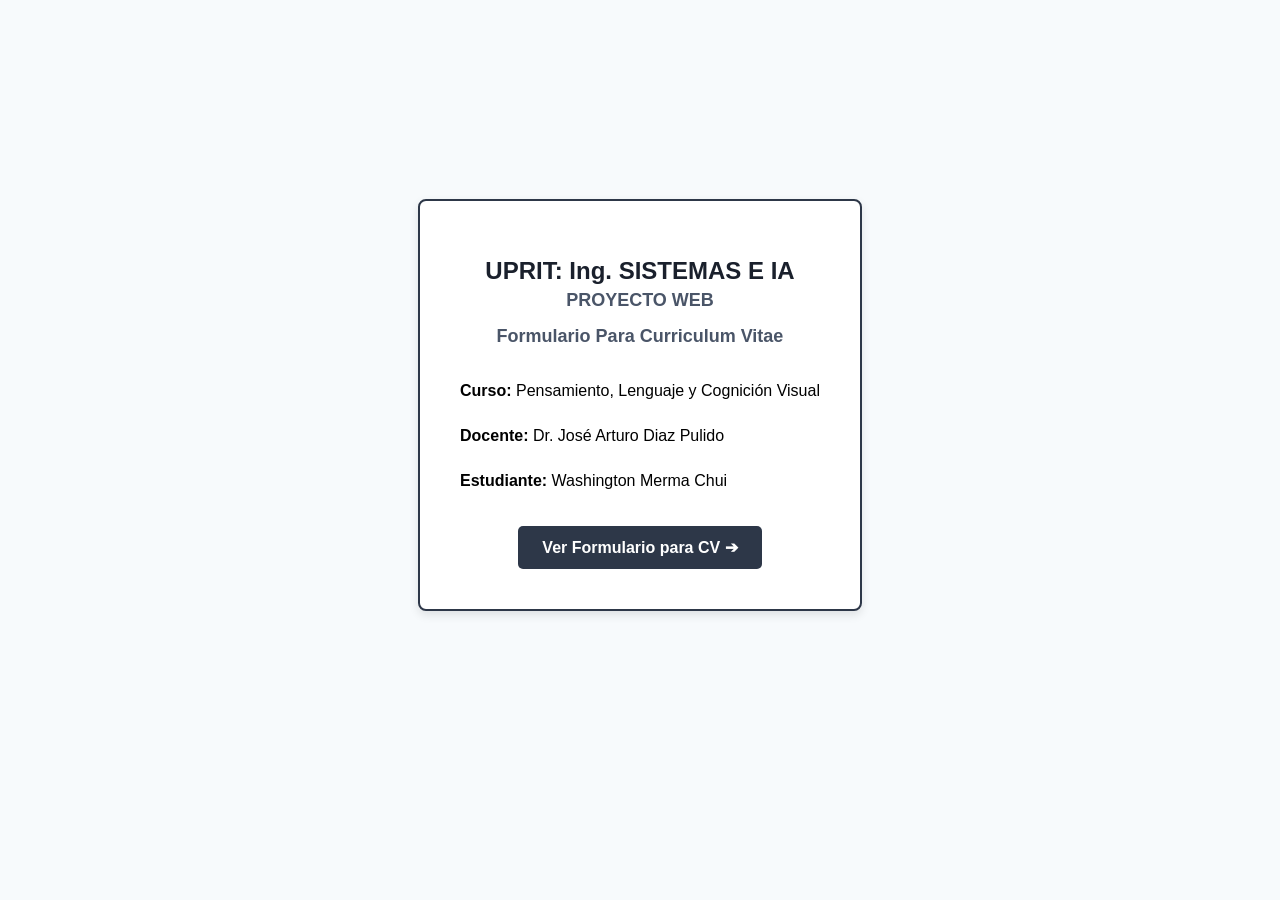
<file: index.html>
<!DOCTYPE html>
<html lang="es">
<head>
    <meta charset="UTF-8">
    <meta name="viewport" content="width=device-width, initial-scale=1.0">
    <title>Carátula de Presentación</title>
    <link rel="stylesheet" href="css/estilos.css">
</head>
<body class="caratula-body">

    <main class="caratula-card">
        <header>
            <h1>UPRIT: Ing. SISTEMAS E IA</h1>
            <h2>PROYECTO WEB</h2>
            <h3>Formulario Para Curriculum Vitae</h3>
        </header>

        <section class="info-group">
            <p><strong>Curso:</strong> Pensamiento, Lenguaje y Cognición Visual</p>
            <p><strong>Docente:</strong> Dr. José Arturo Diaz Pulido</p>
            <p><strong>Estudiante:</strong> Washington Merma Chui</p>
        </section>

        <footer>
            <a href="Curriculum.html" class="btn-link">Ver Formulario para CV ➔</a>
        </footer>
    </main>

</body>
</html>
</file>
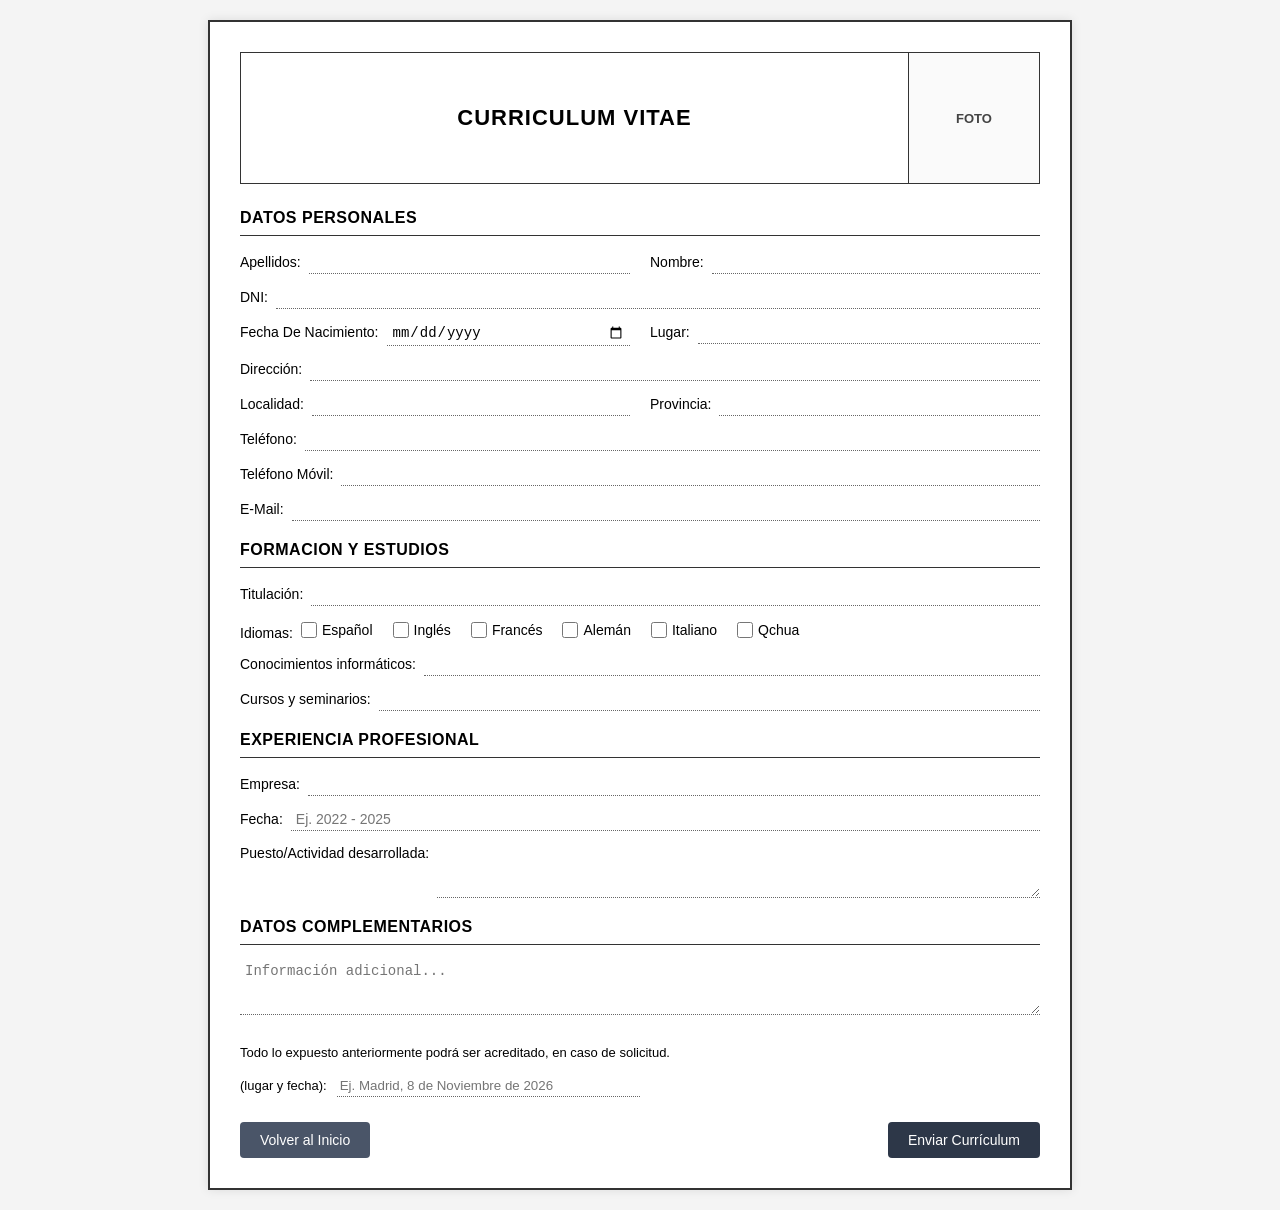
<file: Curriculum.html>
<!DOCTYPE html>
<html lang="es">
<head>
    <meta charset="UTF-8">
    <meta name="viewport" content="width=device-width, initial-scale=1.0">
    <title>Curriculum Vitae</title>
    <link rel="stylesheet" href="css/estilos.css">
</head>
<body>

    <form action="enviacurriculo.htm" method="POST" class="cv-form">

        <header class="cv-header">
            <div class="cv-title-box">
                <h1>CURRICULUM VITAE</h1>
            </div>
            <div class="cv-photo-box">
                <label for="input-foto" class="photo-label">
                    <span>FOTO</span>
                    <input type="file" id="input-foto" name="foto" accept="image/*">
                </label>
            </div>
        </header>

        <!-- Sección 1: Datos Personales -->
        <section class="cv-section">
            <h2>DATOS PERSONALES</h2>
            <hr>
            <div class="form-grid">
                <div class="form-group">
                    <label>Apellidos:</label>
                    <input type="text" name="apellidos" required>
                </div>
                <div class="form-group">
                    <label>Nombre:</label>
                    <input type="text" name="nombre" required>
                </div>
                <div class="form-group full-width">
                    <label>DNI:</label>
                    <input type="text" name="dni">
                </div>
                <div class="form-group">
                    <label>Fecha De Nacimiento:</label>
                    <input type="date" name="fecha_nacimiento">
                </div>
                <div class="form-group">
                    <label>Lugar:</label>
                    <input type="text" name="lugar_nacimiento">
                </div>
                <div class="form-group full-width">
                    <label>Dirección:</label>
                    <input type="text" name="direccion">
                </div>
                <div class="form-group">
                    <label>Localidad:</label>
                    <input type="text" name="localidad">
                </div>
                <div class="form-group">
                    <label>Provincia:</label>
                    <input type="text" name="provincia">
                </div>
                <div class="form-group full-width">
                    <label>Teléfono:</label>
                    <input type="tel" name="telefono">
                </div>
                <div class="form-group full-width">
                    <label>Teléfono Móvil:</label>
                    <input type="tel" name="telefono_movil">
                </div>
                <div class="form-group full-width">
                    <label>E-Mail:</label>
                    <input type="email" name="email">
                </div>
            </div>
        </section>

        <!-- Sección 2: Formación y Estudios -->
        <section class="cv-section">
            <h2>FORMACION Y ESTUDIOS</h2>
            <hr>
            <div class="form-grid">
                <div class="form-group full-width">
                    <label>Titulación:</label>
                    <input type="text" name="titulacion">
                </div>
                <div class="form-group full-width">
                <label>Idiomas:</label>
                <div class="checkbox-group">
                    <label><input type="checkbox" name="idiomas[]" value="Español"> Español</label>
                    <label><input type="checkbox" name="idiomas[]" value="Inglés"> Inglés</label>
                    <label><input type="checkbox" name="idiomas[]" value="Francés"> Francés</label>
                    <label><input type="checkbox" name="idiomas[]" value="Alemán"> Alemán</label>
                    <label><input type="checkbox" name="idiomas[]" value="Italiano"> Italiano</label>
                    <label><input type="checkbox" name="idiomas[]" value="Portugués"> Qchua</label>
                </div>
                </div>
                <div class="form-group full-width">
                    <label>Conocimientos informáticos:</label>
                    <input type="text" name="conocimientos_informaticos">
                </div>
                <div class="form-group full-width">
                    <label>Cursos y seminarios:</label>
                    <input type="text" name="cursos_seminarios">
                </div>
            </div>
        </section>

        <!-- Sección 3: Experiencia Profesional -->
        <section class="cv-section">
            <h2>EXPERIENCIA PROFESIONAL</h2>
            <hr>
            <div class="form-grid">
                <div class="form-group full-width">
                    <label>Empresa:</label>
                    <input type="text" name="empresa">
                </div>
                <div class="form-group full-width">
                    <label>Fecha:</label>
                    <input type="text" name="fecha_experiencia" placeholder="Ej. 2022 - 2025">
                </div>
                <div class="form-group full-width">
                    <label>Puesto/Actividad desarrollada:</label>
                    <textarea name="puesto_actividad" rows="3"></textarea>
                </div>
            </div>
        </section>

        <!-- Sección 4: Datos Complementarios -->
        <section class="cv-section">
            <h2>DATOS COMPLEMENTARIOS</h2>
            <hr>
            <div class="form-grid">
                <div class="form-group full-width">
                    <textarea name="datos_complementarios" rows="3" placeholder="Información adicional..."></textarea>
                </div>
            </div>
        </section>

        <footer class="cv-footer">
            <p>Todo lo expuesto anteriormente podrá ser acreditado, en caso de solicitud.</p>
            <div class="signature-line">
                <label>(lugar y fecha):</label>
                <input type="text" name="lugar_fecha" placeholder="Ej. Madrid, 8 de Noviembre de 2026">
            </div>
            
            <div class="form-actions">
                <a href="index.html" class="btn-volver">Volver al Inicio</a>
                <button type="submit" class="btn-enviar">Enviar Currículum</button>
            </div>
        </footer>

    </form>

</body>
</html>
</file>
<file: css/estilos.css>
/* ==========================================
   1. RESET Y CONFIGURACIÓN GENERAL
   ================================---------- */
body {
    font-family: Arial, sans-serif, "Times New Roman";
    background-color: #f4f4f4;
    margin: 0;
    padding: 0;
    color: #000;
}

/* ==========================================
   2. MAQUETACIÓN GLOBAL (TABLAS E IFRAMES)
   ================================---------- */
.main-layout, 
.layout-table {
    width: 100%;
    height: 100vh;
    border-collapse: collapse;
    border: none;
    margin: 0;
    padding: 0;
}

/* Sidebar / Menú Lateral */
.sidebar, 
.menu-column {
    width: 240px;
    background-color: #2d3748;
    vertical-align: top;
    padding: 20px;
    box-sizing: border-box;
}

.sidebar-header h2, 
.menu-title {
    color: #ffffff;
    font-size: 1.2rem;
    text-align: center;
    margin: 0 0 10px 0;
    letter-spacing: 0.5px;
}

.sidebar-header hr, 
.divider {
    border: 0;
    height: 1px;
    background-color: #4a5568;
    margin-bottom: 20px;
}

/* Menú de Opciones y Listas */
.nav-menu ul, 
.menu-list {
    list-style: none;
    padding: 0;
    margin: 0;
}

.nav-menu li, 
.menu-list li {
    margin-bottom: 12px;
}

.nav-menu a, 
.menu-list a {
    color: #ffffff;
    text-decoration: none;
    font-size: 16px;
    display: block;
    padding: 10px 14px;
    border-radius: 4px;
    transition: background-color 0.3s ease;
}

.nav-menu a:hover, 
.menu-list a:hover {
    background-color: #4a5568;
}

/* Área de Contenido e Iframes */
.content-area, 
.content-column {
    vertical-align: top;
    background-color: #ffffff;
    padding: 0;
    margin: 0;
}

.main-iframe, 
.content-frame {
    width: 100%;
    height: 100vh;
    border: none;
}

/* ==========================================
   3. ESTILOS DE LA CARÁTULA
   ================================---------- */
.caratula-body {
    display: flex;
    justify-content: center;
    align-items: center;
    min-height: 90vh;
    background-color: #f7fafc;
    margin: 0;
}

.caratula-card {
    background: white;
    border: 2px solid #2d3748;
    padding: 40px;
    border-radius: 8px;
    text-align: center;
    max-width: 500px;
    box-shadow: 0 4px 10px rgba(0, 0, 0, 0.1);
}

.caratula-card h1 {
    color: #1a202c;
    font-size: 24px;
    margin-bottom: 5px;
}

.caratula-card h2, 
.caratula-card h3 {
    color: #4a5568;
    font-size: 18px;
    margin-top: 0;
}

.info-group {
    margin: 30px 0;
    text-align: left;
    line-height: 1.8;
}

.btn-container {
    margin-top: 20px;
}

.btn-link {
    display: inline-block;
    background-color: #2d3748;
    color: white;
    padding: 12px 24px;
    text-decoration: none;
    border-radius: 5px;
    font-weight: bold;
    transition: background-color 0.2s ease;
}

.btn-link:hover {
    background-color: #1a202c;
}

/* ==========================================
   4. FORMULARIO CURRICULUM VITAE
   ================================---------- */
.cv-form {
    max-width: 800px;
    margin: 20px auto;
    background: #ffffff;
    border: 2px solid #333;
    padding: 30px;
    box-shadow: 0 0 10px rgba(0, 0, 0, 0.1);
}

/* Barra Superior (Navegación / Volver) */
.top-nav-bar {
    margin-bottom: 20px;
    border-bottom: 1px solid #ddd;
    padding-bottom: 15px;
}

/* Cabecera del CV (Título y Foto) */
.cv-header {
    display: flex;
    border: 1px solid #333;
    margin-bottom: 25px;
}

.cv-title-box {
    flex: 1;
    display: flex;
    align-items: center;
    justify-content: center;
    border-right: 1px solid #333;
    padding: 15px;
}

.cv-title-box h1 {
    font-size: 22px;
    letter-spacing: 1px;
    margin: 0;
    text-align: center;
}

/* Caja Interactiva de Fotografía */
.cv-photo-box {
    width: 130px;
    height: 130px;
    display: flex;
    align-items: center;
    justify-content: center;
    background-color: #fafafa;
    position: relative;
    overflow: hidden;
}

.photo-label {
    width: 100%;
    height: 100%;
    display: flex;
    align-items: center;
    justify-content: center;
    cursor: pointer;
    text-align: center;
    font-size: 13px;
    font-weight: bold;
    color: #444;
    transition: background-color 0.2s ease;
}

.photo-label:hover {
    background-color: #eee;
}

.photo-label input[type="file"] {
    display: none; 
}

/* Secciones del CV */
.cv-section {
    margin-bottom: 20px;
}

.cv-section h2 {
    font-size: 16px;
    margin-bottom: 5px;
    letter-spacing: 0.5px;
}

.cv-section hr {
    border: none;
    border-top: 1px solid #333;
    margin-bottom: 15px;
}

/* Grilla de Campos de Formulario */
.form-grid {
    display: flex;
    flex-wrap: wrap;
    gap: 12px 20px;
}

.form-group {
    flex: 1 1 45%;
    display: flex;
    align-items: baseline;
    gap: 8px;
}

.form-group.full-width {
    flex: 1 1 100%;
}

.form-group label {
    font-size: 14px;
    white-space: nowrap;
}

.form-group input:not([type="checkbox"]), 
.form-group textarea {
    flex: 1;
    border: none;
    border-bottom: 1px dotted #666;
    background: transparent;
    padding: 3px 5px;
    font-size: 14px;
    outline: none;
}

.form-group input:focus, 
.form-group textarea:focus {
    border-bottom: 1px solid #000;
}

/* Grupo de Checkboxes (Idiomas) */
.checkbox-group {
    display: flex;
    flex-wrap: wrap;
    gap: 15px 20px;
    flex: 1;
    padding-top: 4px;
}

.checkbox-group label {
    font-size: 14px;
    display: flex;
    align-items: center;
    gap: 5px;
    cursor: pointer;
    white-space: nowrap;
}

.checkbox-group input[type="checkbox"] {
    cursor: pointer;
    width: 16px;
    height: 16px;
    margin: 0;
    accent-color: #2d3748;
}

/* ==========================================
   5. PIE DE PÁGINA Y BOTONES DE ACCIÓN
   ================================---------- */
.cv-footer {
    margin-top: 30px;
    font-size: 13px;
}

.cv-footer p {
    margin-bottom: 15px;
}

.signature-line {
    display: flex;
    align-items: baseline;
    gap: 10px;
    width: 50%;
}

.signature-line input {
    flex: 1;
    border: none;
    border-bottom: 1px dotted #666;
    outline: none;
    padding: 3px;
}

.form-actions {
    margin-top: 25px;
    display: flex;
    justify-content: space-between;
    align-items: center;
}

/* Estilos para Botones de Acción (Volver / Enviar) */
.btn-volver,
.btn-enviar {
    display: inline-block;
    border: none;
    padding: 10px 20px;
    font-size: 14px;
    border-radius: 4px;
    cursor: pointer;
    text-decoration: none;
    transition: background-color 0.2s ease;
}

.btn-volver {
    background-color: #4a5568;
    color: white;
}

.btn-volver:hover {
    background-color: #2d3748;
}

.btn-enviar {
    background-color: #2d3748;
    color: white;
}

.btn-enviar:hover {
    background-color: #1a202c;
}
</file>
